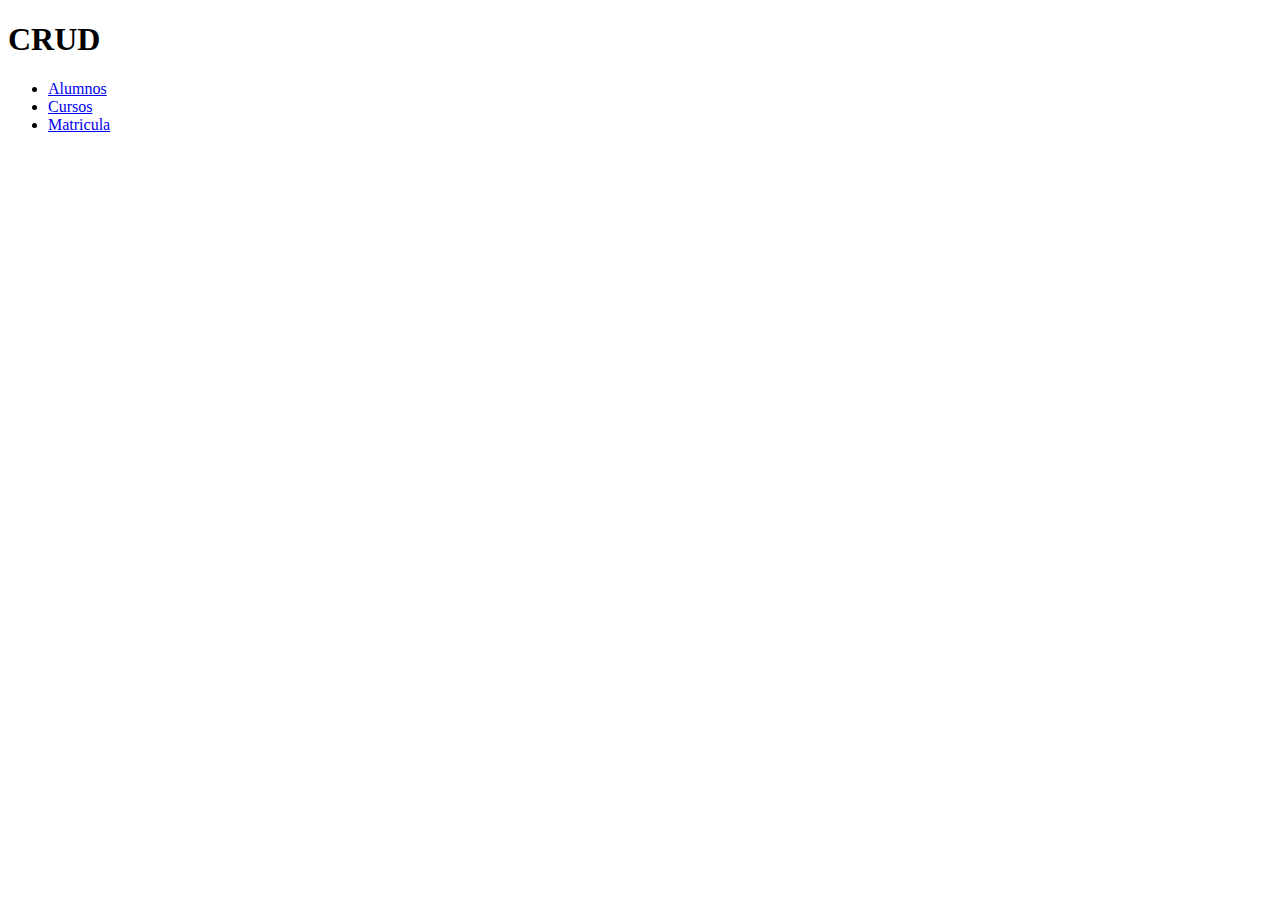
<file: lab06/index.html>
<!DOCTYPE html>
<html lang="es">
<head>
    <meta charset="UTF-8">
    <meta http-equiv="X-UA-Compatible" content="IE=edge">
    <meta name="viewport" content="width=device-width, initial-scale=1.0">
    <title>Laboratorio 6</title>
</head>
<body>
    <h1>CRUD</h1>
    <ul>
        <li><a href="alumnos/alumnos.php">Alumnos</a></li>
        <li><a href="cursos/cursos.php">Cursos</a></li>
        <li><a href="matricula/matricula.php">Matricula</a></li>
    </ul>
</body>
</html>
</file>
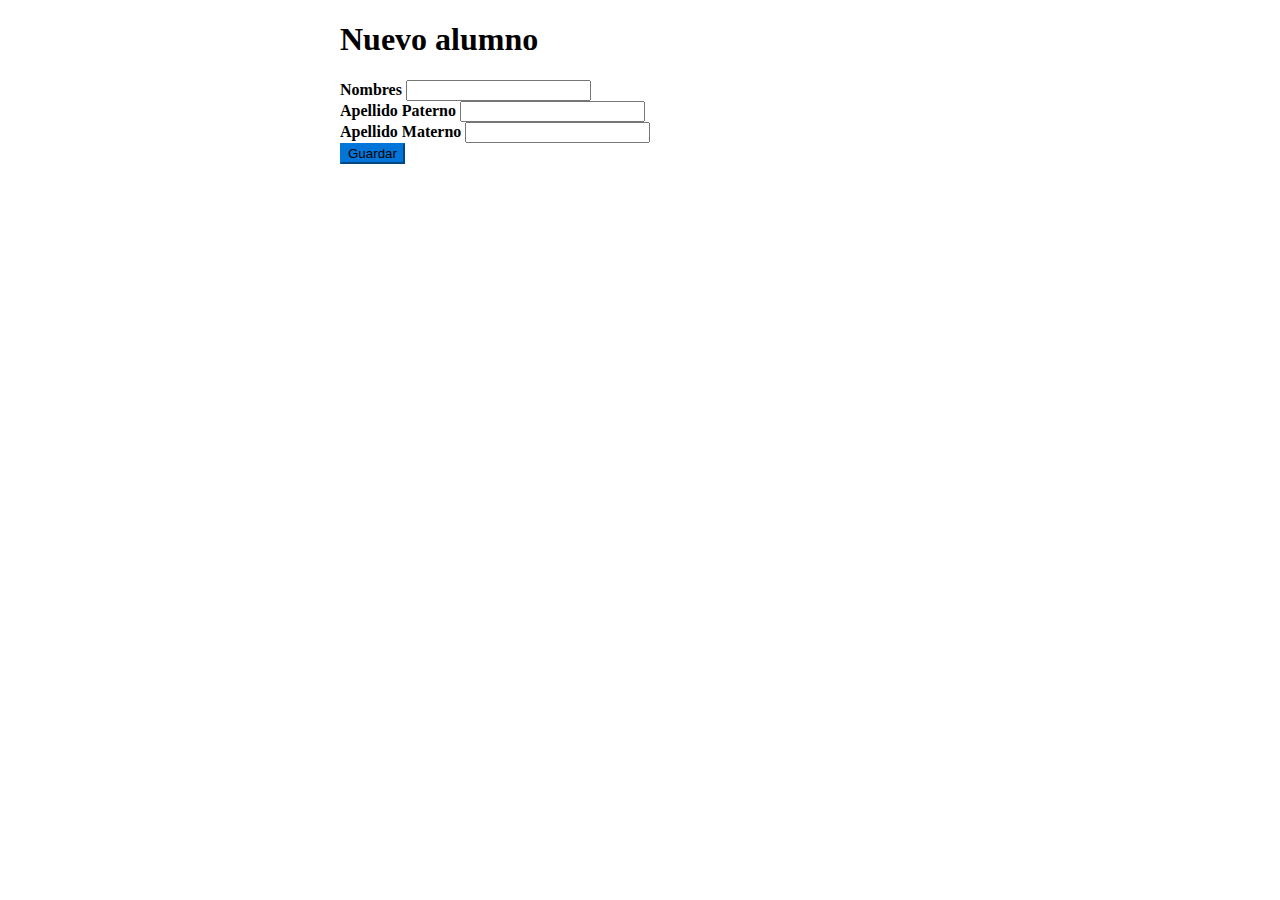
<file: lab06/alumnos/agregar.html>
<!DOCTYPE html>
<html lang="en">
<head>
    <meta charset="UTF-8">
    <meta http-equiv="X-UA-Compatible" content="IE=edge">
    <meta name="viewport" content="width=device-width, initial-scale=1.0">
    <link rel="stylesheet" href="styleAgr.css">
    <link href="https://cdn.jsdelivr.net/npm/bootstrap@5.3.0-alpha3/dist/css/bootstrap.min.css" rel="stylesheet" integrity="sha384-KK94CHFLLe+nY2dmCWGMq91rCGa5gtU4mk92HdvYe+M/SXH301p5ILy+dN9+nJOZ" crossorigin="anonymous">
    <title>Nuevo Alumno</title>
</head>
<body>
    <div class="container mt-3">
        <h1 class="text-center mb-5">Nuevo alumno</h1>
        <form name="formAlumno" method="post" action="agregar_alumno.php">
            <div class="row">
                <div class="col-md-6">
                    <div class="form-group">
                        <label for="nombres">Nombres</label>
                        <input type="text" class="form-control" name="nombres" required>
                    </div>
                </div>
                <div class="col-md-6">
                    <div class="form-group">
                        <label for="ape_paterno">Apellido Paterno</label>
                        <input type="text" class="form-control" name="ape_paterno" required>
                    </div>
                </div>
                <div class="col-md-6">
                    <div class="form-group">
                        <label for="ape_materno">Apellido Materno</label>
                        <input type="text" class="form-control" name="ape_materno">
                    </div>
                </div>
                <div class="col-12">
                    <button type="submit" class="btn btn-primary mt-3">Guardar</button>
                </div>
            </div>
        </form>
    </div>
    <script src="https://cdn.jsdelivr.net/npm/bootstrap@5.3.0-alpha3/dist/js/bootstrap.bundle.min.js" integrity="sha384-ENjdO4Dr2bkBIFxQpeoTz1HIcje39Wm4jDKdf19U8gI4ddQ3GYNS7NTKfAdVQSZe" crossorigin="anonymous"></script>
</body>
</html>
</file>
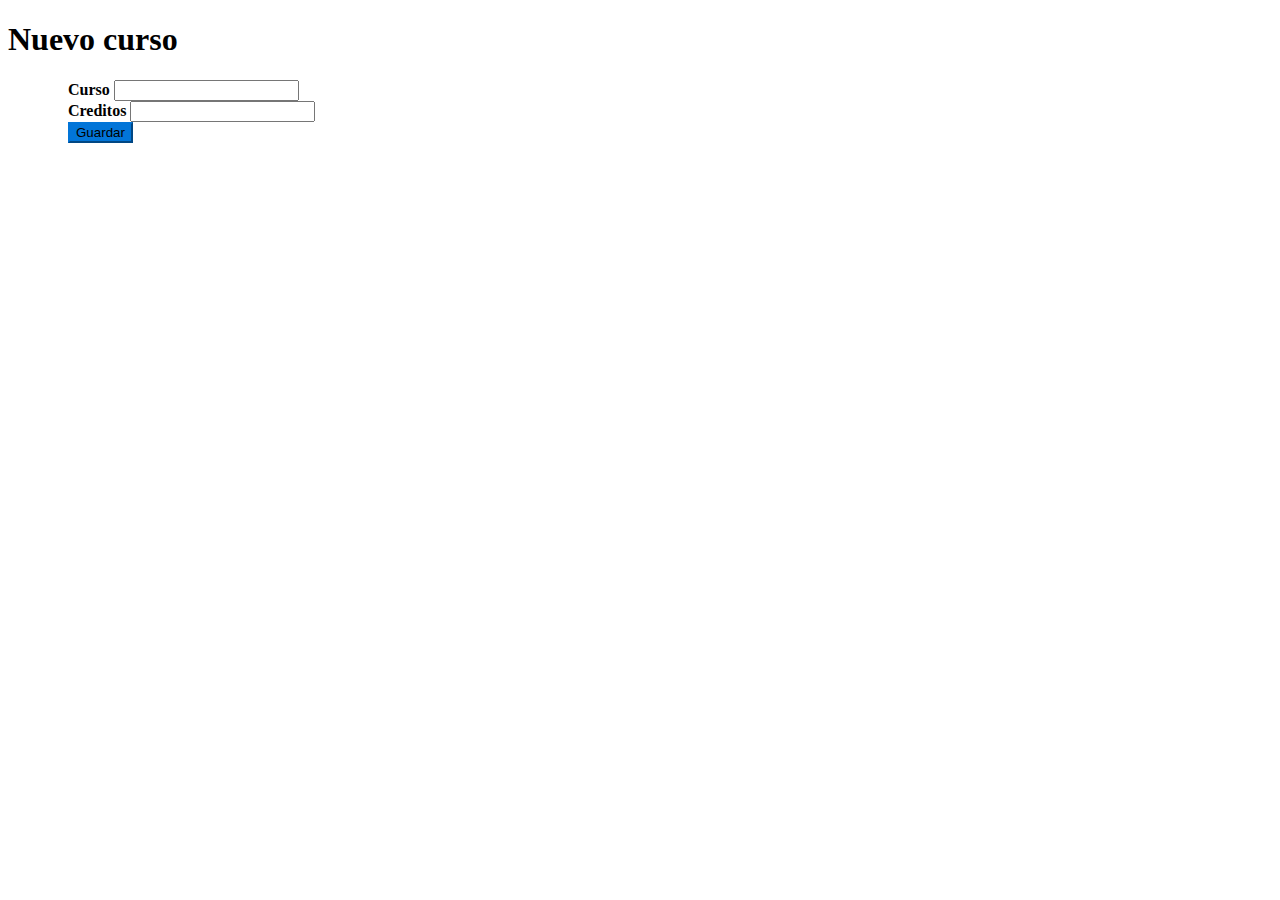
<file: lab06/cursos/agregar.html>
<!DOCTYPE html>
<html lang="en">
<head>
    <meta charset="UTF-8">
    <meta http-equiv="X-UA-Compatible" content="IE=edge">
    <meta name="viewport" content="width=device-width, initial-scale=1.0">
    <link rel="stylesheet" href="styleAgr.css">
    <link href="https://cdn.jsdelivr.net/npm/bootstrap@5.3.0-alpha3/dist/css/bootstrap.min.css" rel="stylesheet" integrity="sha384-KK94CHFLLe+nY2dmCWGMq91rCGa5gtU4mk92HdvYe+M/SXH301p5ILy+dN9+nJOZ" crossorigin="anonymous">
    <title>Nuevo Curso</title>
</head>
<body>
    <div class="container mt-3"></div>
        <h1 class="text-center mb-5">Nuevo curso</h1>
        <form name="formCurso" method="post" action="agregar_curso.php">
            <div class="row">
                <div class="col-md-5">
                    <div class="form-group">
                        <label for="curso">Curso</label>
                        <input type="text" class="form-control" name="nombre_curso" required>
                    </div>
                </div>
                <div class="col-md-5">
                    <div class="form-group">
                        <label for="ape_paterno">Creditos</label>
                        <input type="number" class="form-control" name="creditos" required>
                    </div>
                </div>
                <div class="col-12">
                    <button id="gu" type="submit" class="btn btn-primary mt-3">Guardar</button>
                </div>
            </div>
        </form>
    </div>
    <script src="https://cdn.jsdelivr.net/npm/bootstrap@5.3.0-alpha3/dist/js/bootstrap.bundle.min.js" integrity="sha384-ENjdO4Dr2bkBIFxQpeoTz1HIcje39Wm4jDKdf19U8gI4ddQ3GYNS7NTKfAdVQSZe" crossorigin="anonymous"></script>
</body>
</html>
</file>
<file: lab06/alumnos/styleAgr.css>
.container {
    max-width: 600px;
    margin: 0 auto;
}

.form-group label {
    font-weight: bold;
}

.btn-primary {
    background-color: #0275d8;
    border-color: #0275d8;
}

.btn-primary:hover,
.btn-primary:focus {
    background-color: #01529b;
    border-color: #01529b;
}
</file>
<file: lab06/cursos/styleAgr.css>
.container {
    max-width: 600px;
    margin: 0 auto;
}

.form-group label {
    font-weight: bold;
}

.btn-primary {
    background-color: #0275d8;
    border-color: #0275d8;
}

.btn-primary:hover,
.btn-primary:focus {
    background-color: #01529b;
    border-color: #01529b;
}

.col-md-5 {
    margin-left: 60px;
}

#gu{
    margin-left: 60px;
}
</file>
